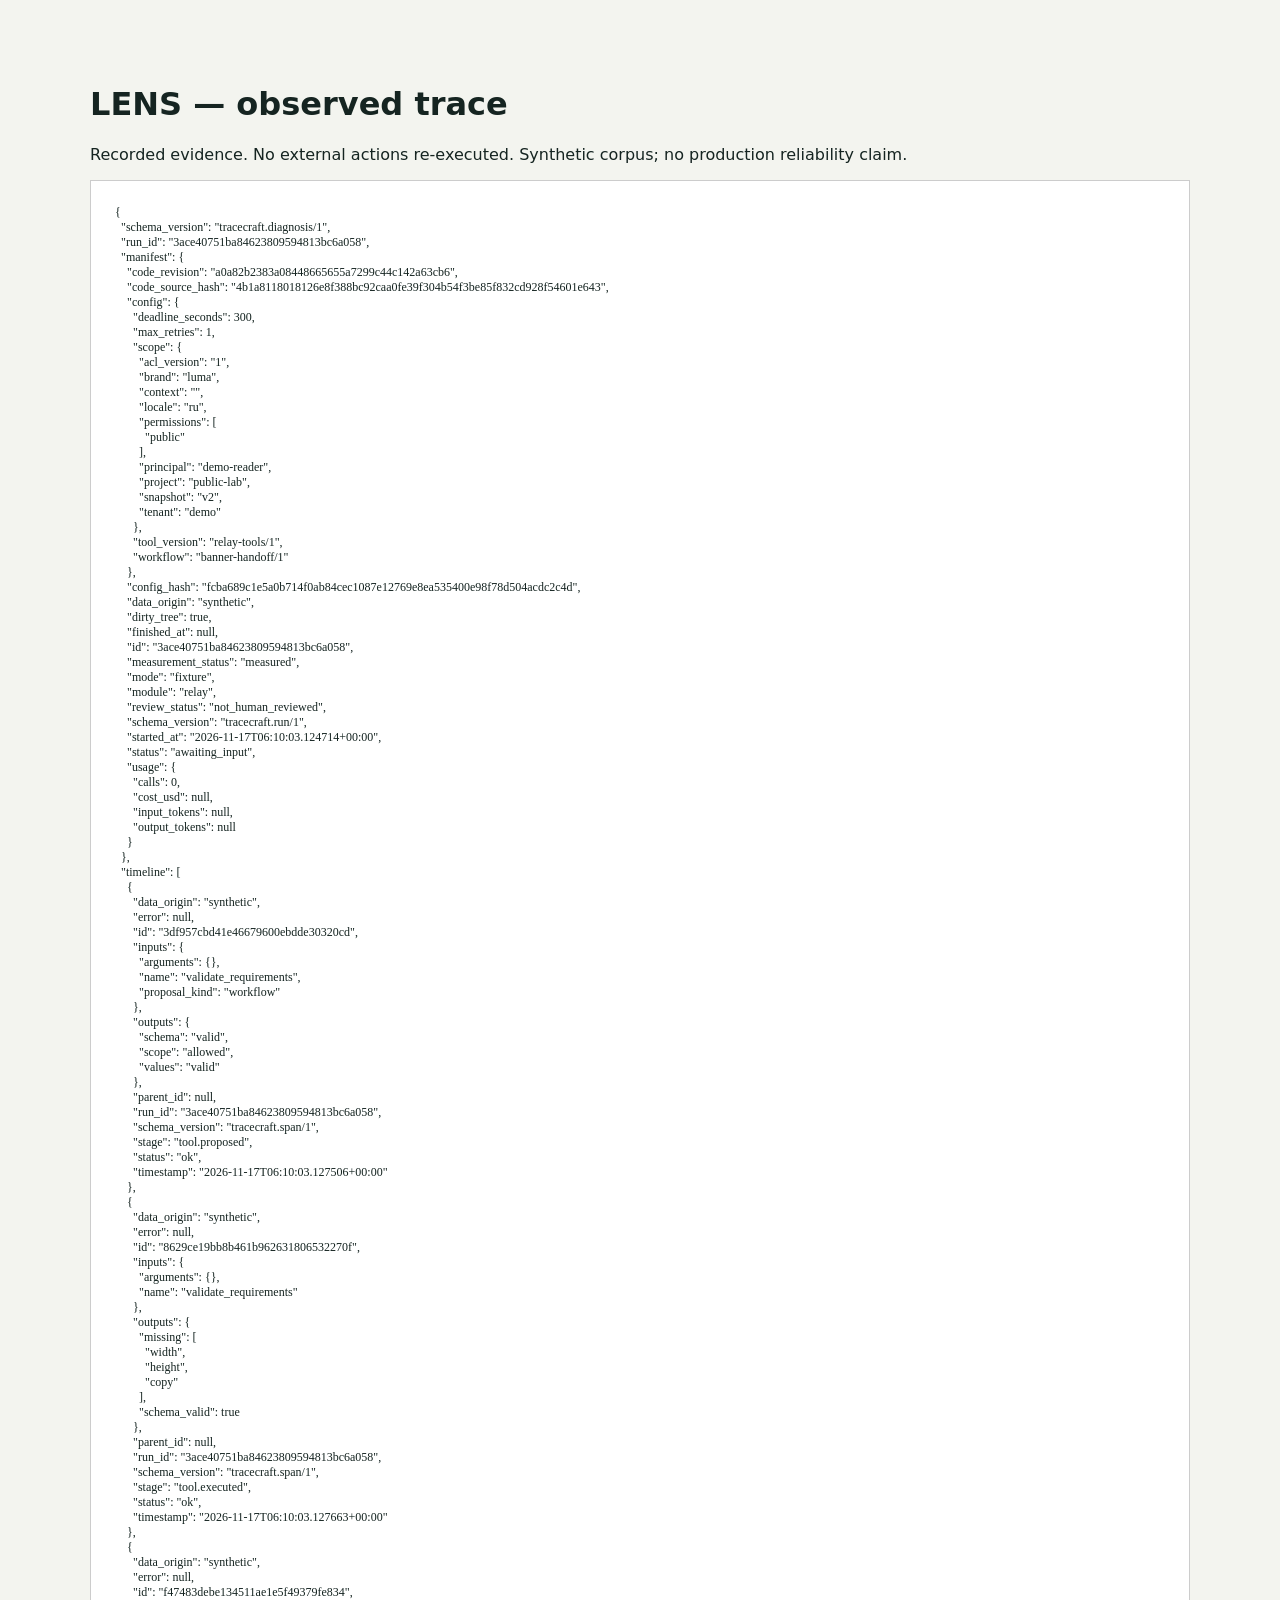
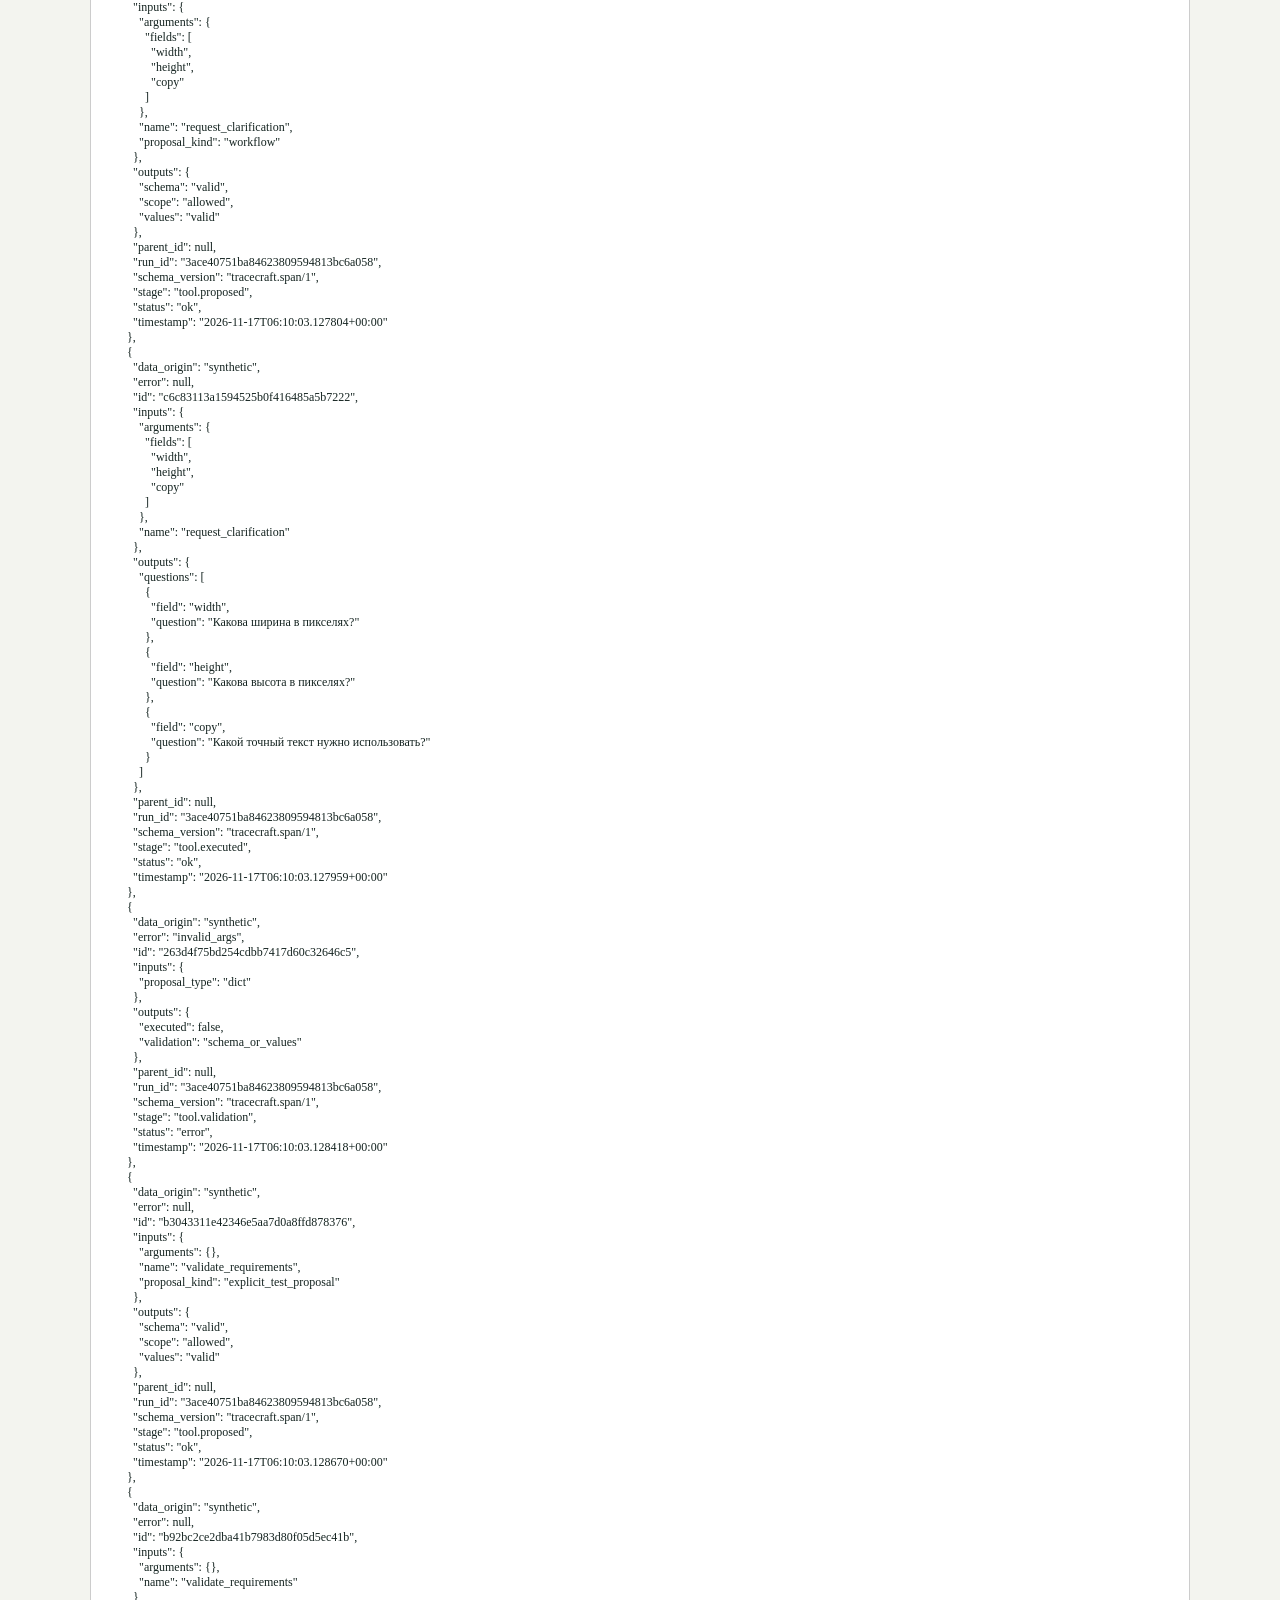
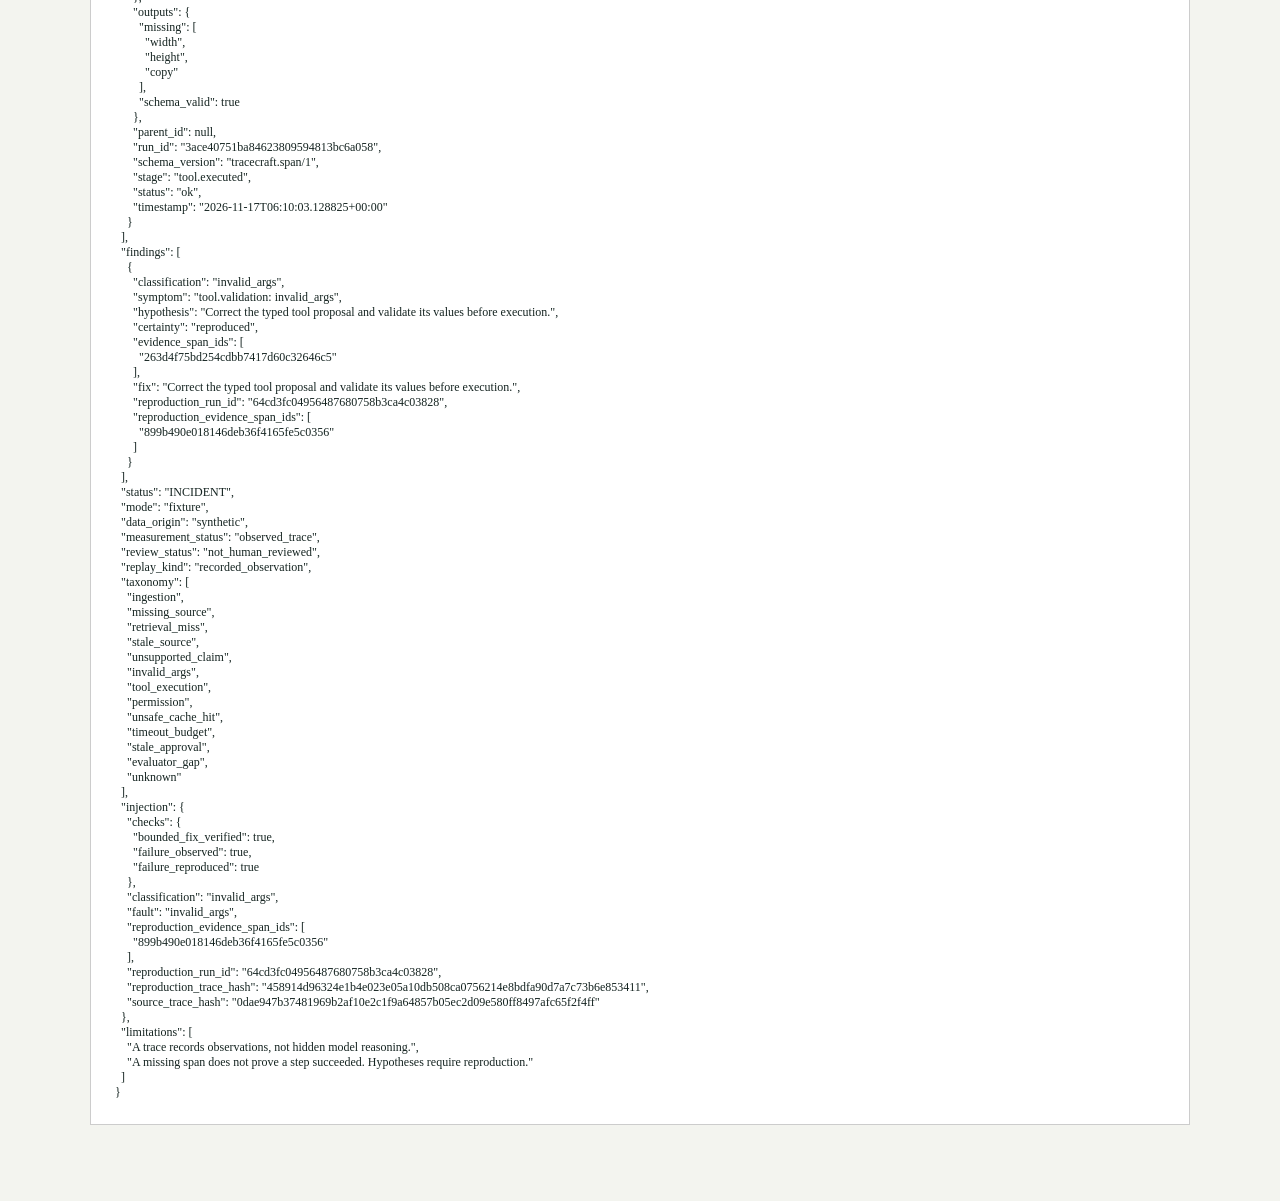
<file: reports/public/lens-fixture.html>
<!doctype html><html lang="en"><meta charset="utf-8"><meta name="viewport" content="width=device-width"><title>LENS observed trace report</title><style>body{max-width:1100px;margin:40px auto;padding:24px;font:16px system-ui;background:#f3f4ef;color:#152421}pre{white-space:pre-wrap;overflow-wrap:anywhere;padding:24px;background:white;border:1px solid #ccc;font:12px ui-monospace}</style><h1>LENS — observed trace</h1><p>Recorded evidence. No external actions re-executed. Synthetic corpus; no production reliability claim.</p><pre>{
  &quot;schema_version&quot;: &quot;tracecraft.diagnosis/1&quot;,
  &quot;run_id&quot;: &quot;3ace40751ba84623809594813bc6a058&quot;,
  &quot;manifest&quot;: {
    &quot;code_revision&quot;: &quot;a0a82b2383a08448665655a7299c44c142a63cb6&quot;,
    &quot;code_source_hash&quot;: &quot;4b1a8118018126e8f388bc92caa0fe39f304b54f3be85f832cd928f54601e643&quot;,
    &quot;config&quot;: {
      &quot;deadline_seconds&quot;: 300,
      &quot;max_retries&quot;: 1,
      &quot;scope&quot;: {
        &quot;acl_version&quot;: &quot;1&quot;,
        &quot;brand&quot;: &quot;luma&quot;,
        &quot;context&quot;: &quot;&quot;,
        &quot;locale&quot;: &quot;ru&quot;,
        &quot;permissions&quot;: [
          &quot;public&quot;
        ],
        &quot;principal&quot;: &quot;demo-reader&quot;,
        &quot;project&quot;: &quot;public-lab&quot;,
        &quot;snapshot&quot;: &quot;v2&quot;,
        &quot;tenant&quot;: &quot;demo&quot;
      },
      &quot;tool_version&quot;: &quot;relay-tools/1&quot;,
      &quot;workflow&quot;: &quot;banner-handoff/1&quot;
    },
    &quot;config_hash&quot;: &quot;fcba689c1e5a0b714f0ab84cec1087e12769e8ea535400e98f78d504acdc2c4d&quot;,
    &quot;data_origin&quot;: &quot;synthetic&quot;,
    &quot;dirty_tree&quot;: true,
    &quot;finished_at&quot;: null,
    &quot;id&quot;: &quot;3ace40751ba84623809594813bc6a058&quot;,
    &quot;measurement_status&quot;: &quot;measured&quot;,
    &quot;mode&quot;: &quot;fixture&quot;,
    &quot;module&quot;: &quot;relay&quot;,
    &quot;review_status&quot;: &quot;not_human_reviewed&quot;,
    &quot;schema_version&quot;: &quot;tracecraft.run/1&quot;,
    &quot;started_at&quot;: &quot;2026-11-17T06:10:03.124714+00:00&quot;,
    &quot;status&quot;: &quot;awaiting_input&quot;,
    &quot;usage&quot;: {
      &quot;calls&quot;: 0,
      &quot;cost_usd&quot;: null,
      &quot;input_tokens&quot;: null,
      &quot;output_tokens&quot;: null
    }
  },
  &quot;timeline&quot;: [
    {
      &quot;data_origin&quot;: &quot;synthetic&quot;,
      &quot;error&quot;: null,
      &quot;id&quot;: &quot;3df957cbd41e46679600ebdde30320cd&quot;,
      &quot;inputs&quot;: {
        &quot;arguments&quot;: {},
        &quot;name&quot;: &quot;validate_requirements&quot;,
        &quot;proposal_kind&quot;: &quot;workflow&quot;
      },
      &quot;outputs&quot;: {
        &quot;schema&quot;: &quot;valid&quot;,
        &quot;scope&quot;: &quot;allowed&quot;,
        &quot;values&quot;: &quot;valid&quot;
      },
      &quot;parent_id&quot;: null,
      &quot;run_id&quot;: &quot;3ace40751ba84623809594813bc6a058&quot;,
      &quot;schema_version&quot;: &quot;tracecraft.span/1&quot;,
      &quot;stage&quot;: &quot;tool.proposed&quot;,
      &quot;status&quot;: &quot;ok&quot;,
      &quot;timestamp&quot;: &quot;2026-11-17T06:10:03.127506+00:00&quot;
    },
    {
      &quot;data_origin&quot;: &quot;synthetic&quot;,
      &quot;error&quot;: null,
      &quot;id&quot;: &quot;8629ce19bb8b461b962631806532270f&quot;,
      &quot;inputs&quot;: {
        &quot;arguments&quot;: {},
        &quot;name&quot;: &quot;validate_requirements&quot;
      },
      &quot;outputs&quot;: {
        &quot;missing&quot;: [
          &quot;width&quot;,
          &quot;height&quot;,
          &quot;copy&quot;
        ],
        &quot;schema_valid&quot;: true
      },
      &quot;parent_id&quot;: null,
      &quot;run_id&quot;: &quot;3ace40751ba84623809594813bc6a058&quot;,
      &quot;schema_version&quot;: &quot;tracecraft.span/1&quot;,
      &quot;stage&quot;: &quot;tool.executed&quot;,
      &quot;status&quot;: &quot;ok&quot;,
      &quot;timestamp&quot;: &quot;2026-11-17T06:10:03.127663+00:00&quot;
    },
    {
      &quot;data_origin&quot;: &quot;synthetic&quot;,
      &quot;error&quot;: null,
      &quot;id&quot;: &quot;f47483debe134511ae1e5f49379fe834&quot;,
      &quot;inputs&quot;: {
        &quot;arguments&quot;: {
          &quot;fields&quot;: [
            &quot;width&quot;,
            &quot;height&quot;,
            &quot;copy&quot;
          ]
        },
        &quot;name&quot;: &quot;request_clarification&quot;,
        &quot;proposal_kind&quot;: &quot;workflow&quot;
      },
      &quot;outputs&quot;: {
        &quot;schema&quot;: &quot;valid&quot;,
        &quot;scope&quot;: &quot;allowed&quot;,
        &quot;values&quot;: &quot;valid&quot;
      },
      &quot;parent_id&quot;: null,
      &quot;run_id&quot;: &quot;3ace40751ba84623809594813bc6a058&quot;,
      &quot;schema_version&quot;: &quot;tracecraft.span/1&quot;,
      &quot;stage&quot;: &quot;tool.proposed&quot;,
      &quot;status&quot;: &quot;ok&quot;,
      &quot;timestamp&quot;: &quot;2026-11-17T06:10:03.127804+00:00&quot;
    },
    {
      &quot;data_origin&quot;: &quot;synthetic&quot;,
      &quot;error&quot;: null,
      &quot;id&quot;: &quot;c6c83113a1594525b0f416485a5b7222&quot;,
      &quot;inputs&quot;: {
        &quot;arguments&quot;: {
          &quot;fields&quot;: [
            &quot;width&quot;,
            &quot;height&quot;,
            &quot;copy&quot;
          ]
        },
        &quot;name&quot;: &quot;request_clarification&quot;
      },
      &quot;outputs&quot;: {
        &quot;questions&quot;: [
          {
            &quot;field&quot;: &quot;width&quot;,
            &quot;question&quot;: &quot;Какова ширина в пикселях?&quot;
          },
          {
            &quot;field&quot;: &quot;height&quot;,
            &quot;question&quot;: &quot;Какова высота в пикселях?&quot;
          },
          {
            &quot;field&quot;: &quot;copy&quot;,
            &quot;question&quot;: &quot;Какой точный текст нужно использовать?&quot;
          }
        ]
      },
      &quot;parent_id&quot;: null,
      &quot;run_id&quot;: &quot;3ace40751ba84623809594813bc6a058&quot;,
      &quot;schema_version&quot;: &quot;tracecraft.span/1&quot;,
      &quot;stage&quot;: &quot;tool.executed&quot;,
      &quot;status&quot;: &quot;ok&quot;,
      &quot;timestamp&quot;: &quot;2026-11-17T06:10:03.127959+00:00&quot;
    },
    {
      &quot;data_origin&quot;: &quot;synthetic&quot;,
      &quot;error&quot;: &quot;invalid_args&quot;,
      &quot;id&quot;: &quot;263d4f75bd254cdbb7417d60c32646c5&quot;,
      &quot;inputs&quot;: {
        &quot;proposal_type&quot;: &quot;dict&quot;
      },
      &quot;outputs&quot;: {
        &quot;executed&quot;: false,
        &quot;validation&quot;: &quot;schema_or_values&quot;
      },
      &quot;parent_id&quot;: null,
      &quot;run_id&quot;: &quot;3ace40751ba84623809594813bc6a058&quot;,
      &quot;schema_version&quot;: &quot;tracecraft.span/1&quot;,
      &quot;stage&quot;: &quot;tool.validation&quot;,
      &quot;status&quot;: &quot;error&quot;,
      &quot;timestamp&quot;: &quot;2026-11-17T06:10:03.128418+00:00&quot;
    },
    {
      &quot;data_origin&quot;: &quot;synthetic&quot;,
      &quot;error&quot;: null,
      &quot;id&quot;: &quot;b3043311e42346e5aa7d0a8ffd878376&quot;,
      &quot;inputs&quot;: {
        &quot;arguments&quot;: {},
        &quot;name&quot;: &quot;validate_requirements&quot;,
        &quot;proposal_kind&quot;: &quot;explicit_test_proposal&quot;
      },
      &quot;outputs&quot;: {
        &quot;schema&quot;: &quot;valid&quot;,
        &quot;scope&quot;: &quot;allowed&quot;,
        &quot;values&quot;: &quot;valid&quot;
      },
      &quot;parent_id&quot;: null,
      &quot;run_id&quot;: &quot;3ace40751ba84623809594813bc6a058&quot;,
      &quot;schema_version&quot;: &quot;tracecraft.span/1&quot;,
      &quot;stage&quot;: &quot;tool.proposed&quot;,
      &quot;status&quot;: &quot;ok&quot;,
      &quot;timestamp&quot;: &quot;2026-11-17T06:10:03.128670+00:00&quot;
    },
    {
      &quot;data_origin&quot;: &quot;synthetic&quot;,
      &quot;error&quot;: null,
      &quot;id&quot;: &quot;b92bc2ce2dba41b7983d80f05d5ec41b&quot;,
      &quot;inputs&quot;: {
        &quot;arguments&quot;: {},
        &quot;name&quot;: &quot;validate_requirements&quot;
      },
      &quot;outputs&quot;: {
        &quot;missing&quot;: [
          &quot;width&quot;,
          &quot;height&quot;,
          &quot;copy&quot;
        ],
        &quot;schema_valid&quot;: true
      },
      &quot;parent_id&quot;: null,
      &quot;run_id&quot;: &quot;3ace40751ba84623809594813bc6a058&quot;,
      &quot;schema_version&quot;: &quot;tracecraft.span/1&quot;,
      &quot;stage&quot;: &quot;tool.executed&quot;,
      &quot;status&quot;: &quot;ok&quot;,
      &quot;timestamp&quot;: &quot;2026-11-17T06:10:03.128825+00:00&quot;
    }
  ],
  &quot;findings&quot;: [
    {
      &quot;classification&quot;: &quot;invalid_args&quot;,
      &quot;symptom&quot;: &quot;tool.validation: invalid_args&quot;,
      &quot;hypothesis&quot;: &quot;Correct the typed tool proposal and validate its values before execution.&quot;,
      &quot;certainty&quot;: &quot;reproduced&quot;,
      &quot;evidence_span_ids&quot;: [
        &quot;263d4f75bd254cdbb7417d60c32646c5&quot;
      ],
      &quot;fix&quot;: &quot;Correct the typed tool proposal and validate its values before execution.&quot;,
      &quot;reproduction_run_id&quot;: &quot;64cd3fc04956487680758b3ca4c03828&quot;,
      &quot;reproduction_evidence_span_ids&quot;: [
        &quot;899b490e018146deb36f4165fe5c0356&quot;
      ]
    }
  ],
  &quot;status&quot;: &quot;INCIDENT&quot;,
  &quot;mode&quot;: &quot;fixture&quot;,
  &quot;data_origin&quot;: &quot;synthetic&quot;,
  &quot;measurement_status&quot;: &quot;observed_trace&quot;,
  &quot;review_status&quot;: &quot;not_human_reviewed&quot;,
  &quot;replay_kind&quot;: &quot;recorded_observation&quot;,
  &quot;taxonomy&quot;: [
    &quot;ingestion&quot;,
    &quot;missing_source&quot;,
    &quot;retrieval_miss&quot;,
    &quot;stale_source&quot;,
    &quot;unsupported_claim&quot;,
    &quot;invalid_args&quot;,
    &quot;tool_execution&quot;,
    &quot;permission&quot;,
    &quot;unsafe_cache_hit&quot;,
    &quot;timeout_budget&quot;,
    &quot;stale_approval&quot;,
    &quot;evaluator_gap&quot;,
    &quot;unknown&quot;
  ],
  &quot;injection&quot;: {
    &quot;checks&quot;: {
      &quot;bounded_fix_verified&quot;: true,
      &quot;failure_observed&quot;: true,
      &quot;failure_reproduced&quot;: true
    },
    &quot;classification&quot;: &quot;invalid_args&quot;,
    &quot;fault&quot;: &quot;invalid_args&quot;,
    &quot;reproduction_evidence_span_ids&quot;: [
      &quot;899b490e018146deb36f4165fe5c0356&quot;
    ],
    &quot;reproduction_run_id&quot;: &quot;64cd3fc04956487680758b3ca4c03828&quot;,
    &quot;reproduction_trace_hash&quot;: &quot;458914d96324e1b4e023e05a10db508ca0756214e8bdfa90d7a7c73b6e853411&quot;,
    &quot;source_trace_hash&quot;: &quot;0dae947b37481969b2af10e2c1f9a64857b05ec2d09e580ff8497afc65f2f4ff&quot;
  },
  &quot;limitations&quot;: [
    &quot;A trace records observations, not hidden model reasoning.&quot;,
    &quot;A missing span does not prove a step succeeded. Hypotheses require reproduction.&quot;
  ]
}</pre></html>
</file>
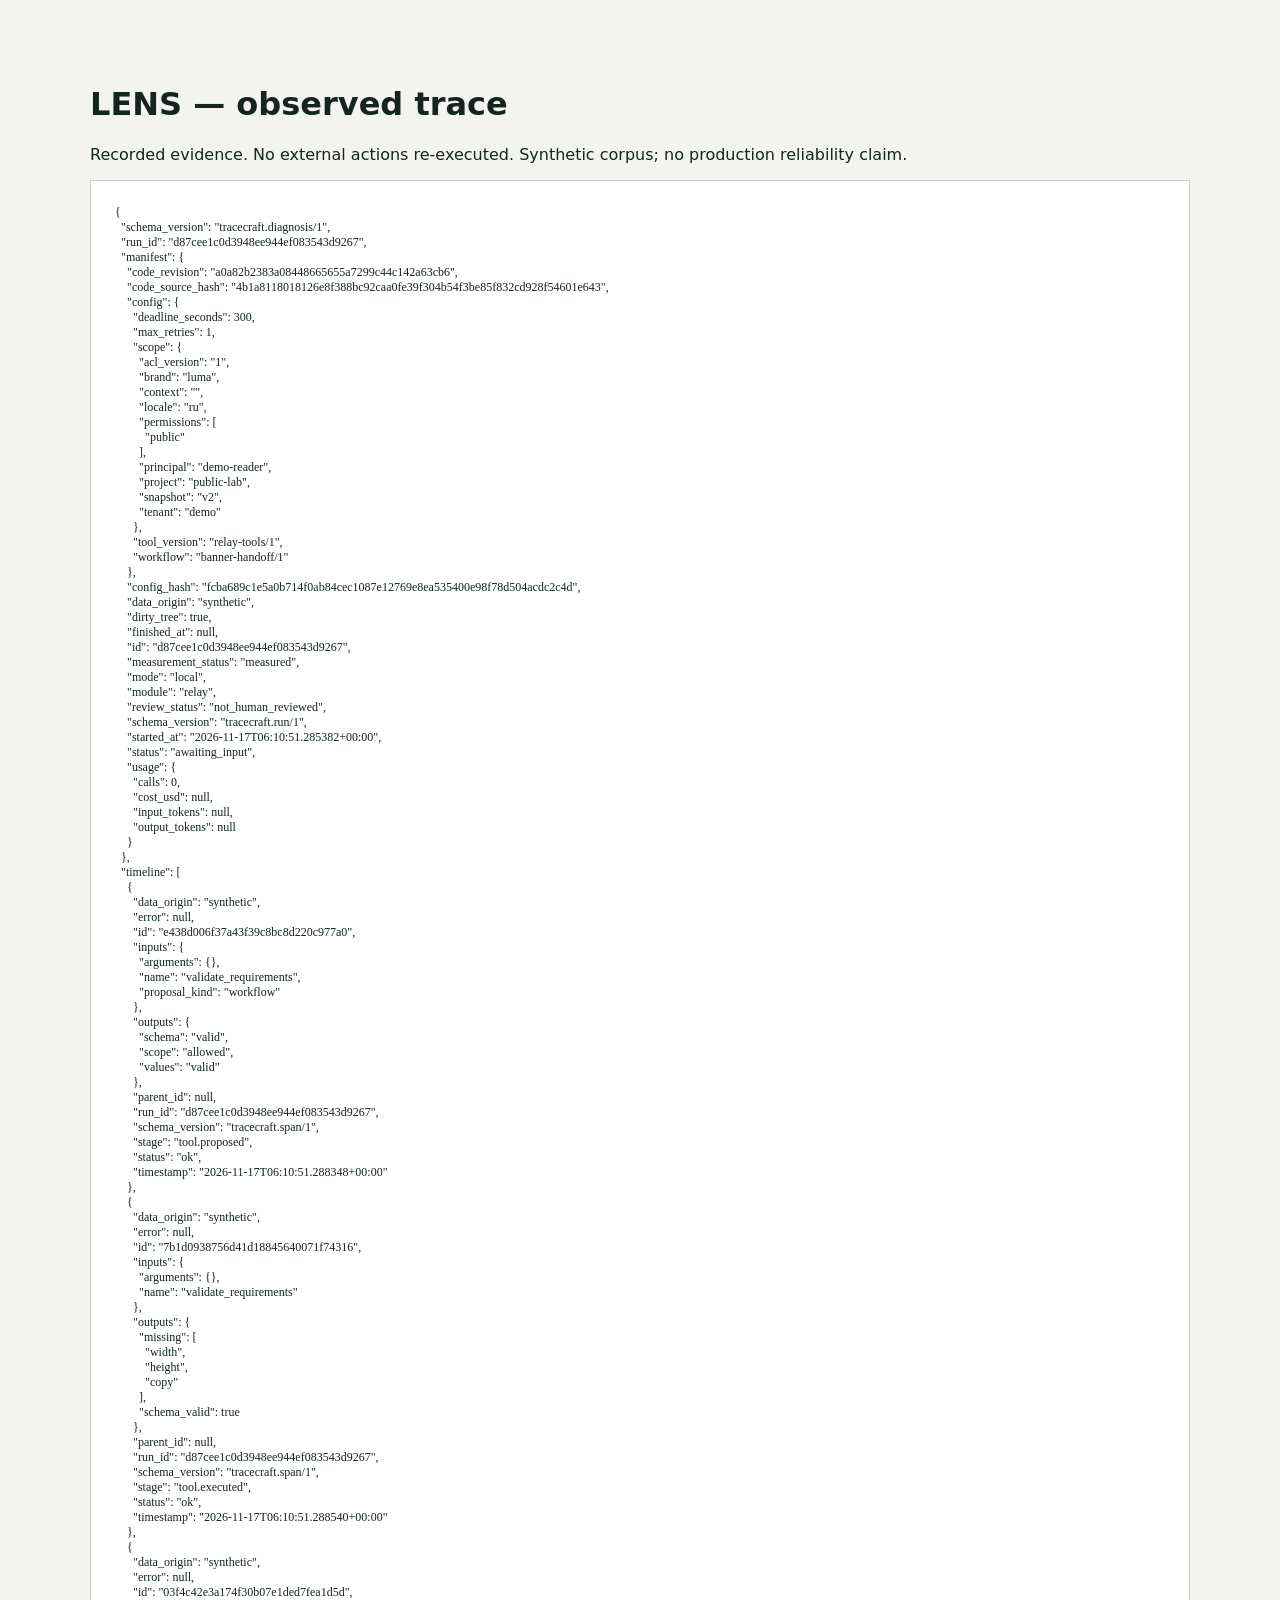
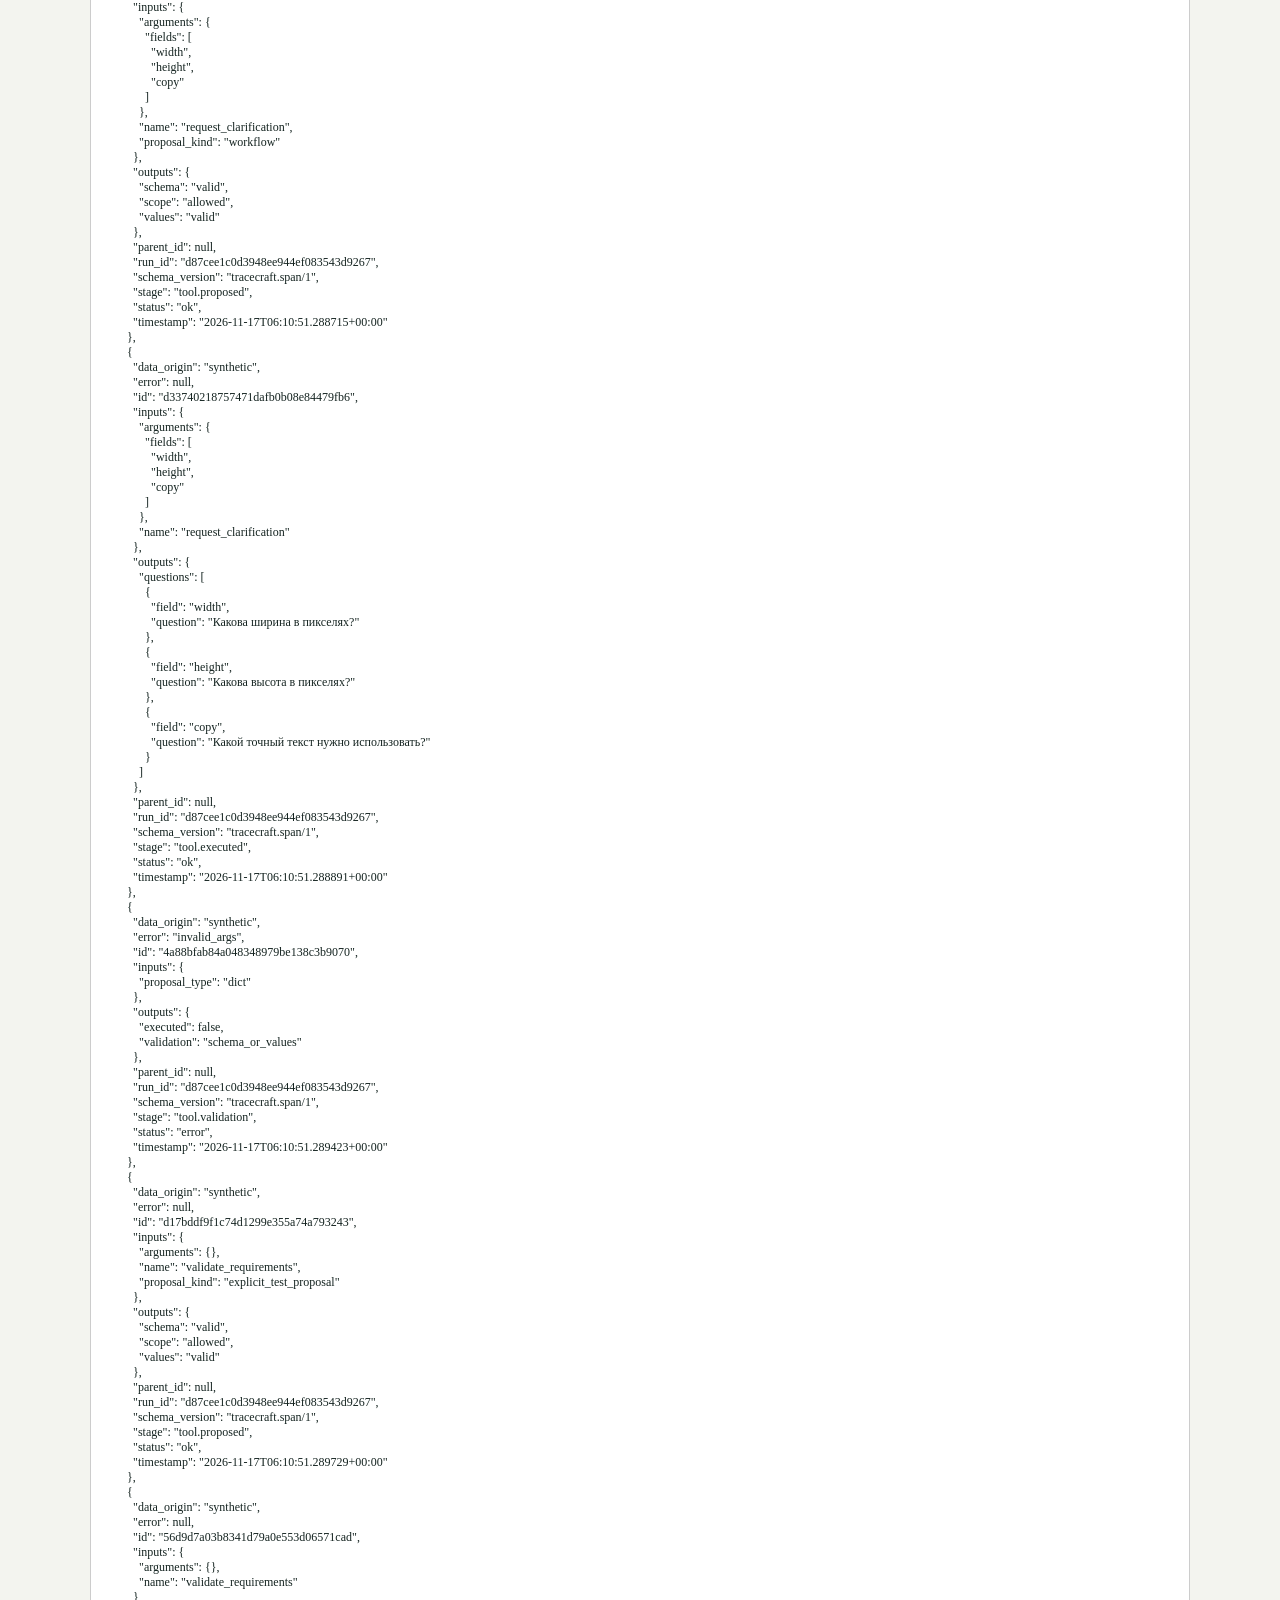
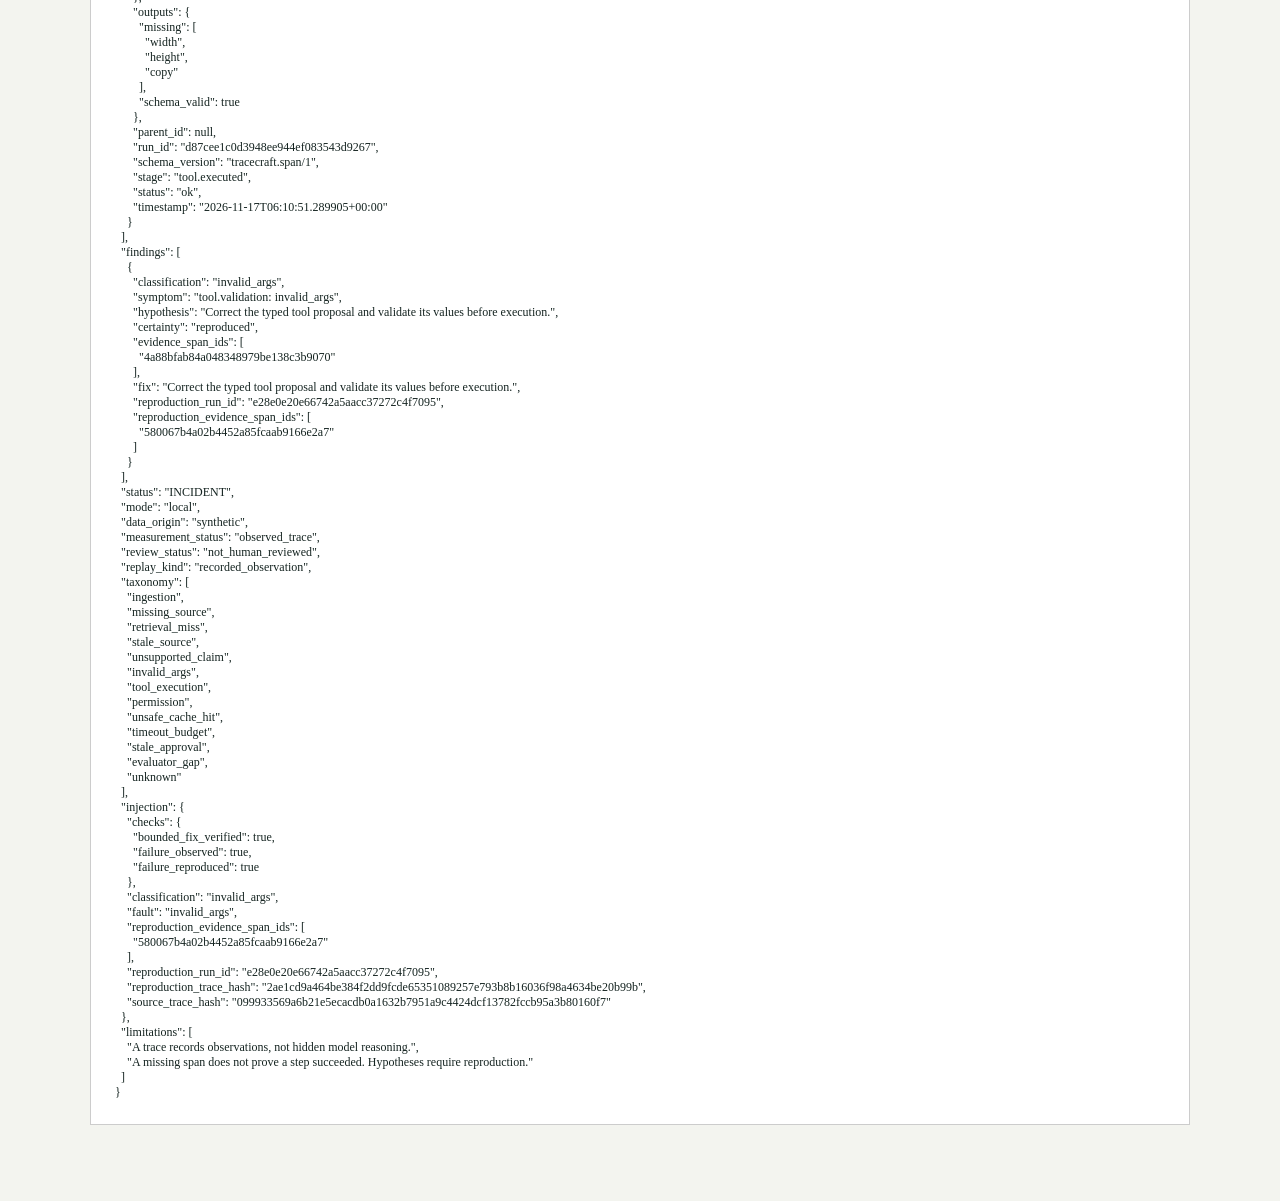
<file: reports/public/lens-local.html>
<!doctype html><html lang="en"><meta charset="utf-8"><meta name="viewport" content="width=device-width"><title>LENS observed trace report</title><style>body{max-width:1100px;margin:40px auto;padding:24px;font:16px system-ui;background:#f3f4ef;color:#152421}pre{white-space:pre-wrap;overflow-wrap:anywhere;padding:24px;background:white;border:1px solid #ccc;font:12px ui-monospace}</style><h1>LENS — observed trace</h1><p>Recorded evidence. No external actions re-executed. Synthetic corpus; no production reliability claim.</p><pre>{
  &quot;schema_version&quot;: &quot;tracecraft.diagnosis/1&quot;,
  &quot;run_id&quot;: &quot;d87cee1c0d3948ee944ef083543d9267&quot;,
  &quot;manifest&quot;: {
    &quot;code_revision&quot;: &quot;a0a82b2383a08448665655a7299c44c142a63cb6&quot;,
    &quot;code_source_hash&quot;: &quot;4b1a8118018126e8f388bc92caa0fe39f304b54f3be85f832cd928f54601e643&quot;,
    &quot;config&quot;: {
      &quot;deadline_seconds&quot;: 300,
      &quot;max_retries&quot;: 1,
      &quot;scope&quot;: {
        &quot;acl_version&quot;: &quot;1&quot;,
        &quot;brand&quot;: &quot;luma&quot;,
        &quot;context&quot;: &quot;&quot;,
        &quot;locale&quot;: &quot;ru&quot;,
        &quot;permissions&quot;: [
          &quot;public&quot;
        ],
        &quot;principal&quot;: &quot;demo-reader&quot;,
        &quot;project&quot;: &quot;public-lab&quot;,
        &quot;snapshot&quot;: &quot;v2&quot;,
        &quot;tenant&quot;: &quot;demo&quot;
      },
      &quot;tool_version&quot;: &quot;relay-tools/1&quot;,
      &quot;workflow&quot;: &quot;banner-handoff/1&quot;
    },
    &quot;config_hash&quot;: &quot;fcba689c1e5a0b714f0ab84cec1087e12769e8ea535400e98f78d504acdc2c4d&quot;,
    &quot;data_origin&quot;: &quot;synthetic&quot;,
    &quot;dirty_tree&quot;: true,
    &quot;finished_at&quot;: null,
    &quot;id&quot;: &quot;d87cee1c0d3948ee944ef083543d9267&quot;,
    &quot;measurement_status&quot;: &quot;measured&quot;,
    &quot;mode&quot;: &quot;local&quot;,
    &quot;module&quot;: &quot;relay&quot;,
    &quot;review_status&quot;: &quot;not_human_reviewed&quot;,
    &quot;schema_version&quot;: &quot;tracecraft.run/1&quot;,
    &quot;started_at&quot;: &quot;2026-11-17T06:10:51.285382+00:00&quot;,
    &quot;status&quot;: &quot;awaiting_input&quot;,
    &quot;usage&quot;: {
      &quot;calls&quot;: 0,
      &quot;cost_usd&quot;: null,
      &quot;input_tokens&quot;: null,
      &quot;output_tokens&quot;: null
    }
  },
  &quot;timeline&quot;: [
    {
      &quot;data_origin&quot;: &quot;synthetic&quot;,
      &quot;error&quot;: null,
      &quot;id&quot;: &quot;e438d006f37a43f39c8bc8d220c977a0&quot;,
      &quot;inputs&quot;: {
        &quot;arguments&quot;: {},
        &quot;name&quot;: &quot;validate_requirements&quot;,
        &quot;proposal_kind&quot;: &quot;workflow&quot;
      },
      &quot;outputs&quot;: {
        &quot;schema&quot;: &quot;valid&quot;,
        &quot;scope&quot;: &quot;allowed&quot;,
        &quot;values&quot;: &quot;valid&quot;
      },
      &quot;parent_id&quot;: null,
      &quot;run_id&quot;: &quot;d87cee1c0d3948ee944ef083543d9267&quot;,
      &quot;schema_version&quot;: &quot;tracecraft.span/1&quot;,
      &quot;stage&quot;: &quot;tool.proposed&quot;,
      &quot;status&quot;: &quot;ok&quot;,
      &quot;timestamp&quot;: &quot;2026-11-17T06:10:51.288348+00:00&quot;
    },
    {
      &quot;data_origin&quot;: &quot;synthetic&quot;,
      &quot;error&quot;: null,
      &quot;id&quot;: &quot;7b1d0938756d41d18845640071f74316&quot;,
      &quot;inputs&quot;: {
        &quot;arguments&quot;: {},
        &quot;name&quot;: &quot;validate_requirements&quot;
      },
      &quot;outputs&quot;: {
        &quot;missing&quot;: [
          &quot;width&quot;,
          &quot;height&quot;,
          &quot;copy&quot;
        ],
        &quot;schema_valid&quot;: true
      },
      &quot;parent_id&quot;: null,
      &quot;run_id&quot;: &quot;d87cee1c0d3948ee944ef083543d9267&quot;,
      &quot;schema_version&quot;: &quot;tracecraft.span/1&quot;,
      &quot;stage&quot;: &quot;tool.executed&quot;,
      &quot;status&quot;: &quot;ok&quot;,
      &quot;timestamp&quot;: &quot;2026-11-17T06:10:51.288540+00:00&quot;
    },
    {
      &quot;data_origin&quot;: &quot;synthetic&quot;,
      &quot;error&quot;: null,
      &quot;id&quot;: &quot;03f4c42e3a174f30b07e1ded7fea1d5d&quot;,
      &quot;inputs&quot;: {
        &quot;arguments&quot;: {
          &quot;fields&quot;: [
            &quot;width&quot;,
            &quot;height&quot;,
            &quot;copy&quot;
          ]
        },
        &quot;name&quot;: &quot;request_clarification&quot;,
        &quot;proposal_kind&quot;: &quot;workflow&quot;
      },
      &quot;outputs&quot;: {
        &quot;schema&quot;: &quot;valid&quot;,
        &quot;scope&quot;: &quot;allowed&quot;,
        &quot;values&quot;: &quot;valid&quot;
      },
      &quot;parent_id&quot;: null,
      &quot;run_id&quot;: &quot;d87cee1c0d3948ee944ef083543d9267&quot;,
      &quot;schema_version&quot;: &quot;tracecraft.span/1&quot;,
      &quot;stage&quot;: &quot;tool.proposed&quot;,
      &quot;status&quot;: &quot;ok&quot;,
      &quot;timestamp&quot;: &quot;2026-11-17T06:10:51.288715+00:00&quot;
    },
    {
      &quot;data_origin&quot;: &quot;synthetic&quot;,
      &quot;error&quot;: null,
      &quot;id&quot;: &quot;d33740218757471dafb0b08e84479fb6&quot;,
      &quot;inputs&quot;: {
        &quot;arguments&quot;: {
          &quot;fields&quot;: [
            &quot;width&quot;,
            &quot;height&quot;,
            &quot;copy&quot;
          ]
        },
        &quot;name&quot;: &quot;request_clarification&quot;
      },
      &quot;outputs&quot;: {
        &quot;questions&quot;: [
          {
            &quot;field&quot;: &quot;width&quot;,
            &quot;question&quot;: &quot;Какова ширина в пикселях?&quot;
          },
          {
            &quot;field&quot;: &quot;height&quot;,
            &quot;question&quot;: &quot;Какова высота в пикселях?&quot;
          },
          {
            &quot;field&quot;: &quot;copy&quot;,
            &quot;question&quot;: &quot;Какой точный текст нужно использовать?&quot;
          }
        ]
      },
      &quot;parent_id&quot;: null,
      &quot;run_id&quot;: &quot;d87cee1c0d3948ee944ef083543d9267&quot;,
      &quot;schema_version&quot;: &quot;tracecraft.span/1&quot;,
      &quot;stage&quot;: &quot;tool.executed&quot;,
      &quot;status&quot;: &quot;ok&quot;,
      &quot;timestamp&quot;: &quot;2026-11-17T06:10:51.288891+00:00&quot;
    },
    {
      &quot;data_origin&quot;: &quot;synthetic&quot;,
      &quot;error&quot;: &quot;invalid_args&quot;,
      &quot;id&quot;: &quot;4a88bfab84a048348979be138c3b9070&quot;,
      &quot;inputs&quot;: {
        &quot;proposal_type&quot;: &quot;dict&quot;
      },
      &quot;outputs&quot;: {
        &quot;executed&quot;: false,
        &quot;validation&quot;: &quot;schema_or_values&quot;
      },
      &quot;parent_id&quot;: null,
      &quot;run_id&quot;: &quot;d87cee1c0d3948ee944ef083543d9267&quot;,
      &quot;schema_version&quot;: &quot;tracecraft.span/1&quot;,
      &quot;stage&quot;: &quot;tool.validation&quot;,
      &quot;status&quot;: &quot;error&quot;,
      &quot;timestamp&quot;: &quot;2026-11-17T06:10:51.289423+00:00&quot;
    },
    {
      &quot;data_origin&quot;: &quot;synthetic&quot;,
      &quot;error&quot;: null,
      &quot;id&quot;: &quot;d17bddf9f1c74d1299e355a74a793243&quot;,
      &quot;inputs&quot;: {
        &quot;arguments&quot;: {},
        &quot;name&quot;: &quot;validate_requirements&quot;,
        &quot;proposal_kind&quot;: &quot;explicit_test_proposal&quot;
      },
      &quot;outputs&quot;: {
        &quot;schema&quot;: &quot;valid&quot;,
        &quot;scope&quot;: &quot;allowed&quot;,
        &quot;values&quot;: &quot;valid&quot;
      },
      &quot;parent_id&quot;: null,
      &quot;run_id&quot;: &quot;d87cee1c0d3948ee944ef083543d9267&quot;,
      &quot;schema_version&quot;: &quot;tracecraft.span/1&quot;,
      &quot;stage&quot;: &quot;tool.proposed&quot;,
      &quot;status&quot;: &quot;ok&quot;,
      &quot;timestamp&quot;: &quot;2026-11-17T06:10:51.289729+00:00&quot;
    },
    {
      &quot;data_origin&quot;: &quot;synthetic&quot;,
      &quot;error&quot;: null,
      &quot;id&quot;: &quot;56d9d7a03b8341d79a0e553d06571cad&quot;,
      &quot;inputs&quot;: {
        &quot;arguments&quot;: {},
        &quot;name&quot;: &quot;validate_requirements&quot;
      },
      &quot;outputs&quot;: {
        &quot;missing&quot;: [
          &quot;width&quot;,
          &quot;height&quot;,
          &quot;copy&quot;
        ],
        &quot;schema_valid&quot;: true
      },
      &quot;parent_id&quot;: null,
      &quot;run_id&quot;: &quot;d87cee1c0d3948ee944ef083543d9267&quot;,
      &quot;schema_version&quot;: &quot;tracecraft.span/1&quot;,
      &quot;stage&quot;: &quot;tool.executed&quot;,
      &quot;status&quot;: &quot;ok&quot;,
      &quot;timestamp&quot;: &quot;2026-11-17T06:10:51.289905+00:00&quot;
    }
  ],
  &quot;findings&quot;: [
    {
      &quot;classification&quot;: &quot;invalid_args&quot;,
      &quot;symptom&quot;: &quot;tool.validation: invalid_args&quot;,
      &quot;hypothesis&quot;: &quot;Correct the typed tool proposal and validate its values before execution.&quot;,
      &quot;certainty&quot;: &quot;reproduced&quot;,
      &quot;evidence_span_ids&quot;: [
        &quot;4a88bfab84a048348979be138c3b9070&quot;
      ],
      &quot;fix&quot;: &quot;Correct the typed tool proposal and validate its values before execution.&quot;,
      &quot;reproduction_run_id&quot;: &quot;e28e0e20e66742a5aacc37272c4f7095&quot;,
      &quot;reproduction_evidence_span_ids&quot;: [
        &quot;580067b4a02b4452a85fcaab9166e2a7&quot;
      ]
    }
  ],
  &quot;status&quot;: &quot;INCIDENT&quot;,
  &quot;mode&quot;: &quot;local&quot;,
  &quot;data_origin&quot;: &quot;synthetic&quot;,
  &quot;measurement_status&quot;: &quot;observed_trace&quot;,
  &quot;review_status&quot;: &quot;not_human_reviewed&quot;,
  &quot;replay_kind&quot;: &quot;recorded_observation&quot;,
  &quot;taxonomy&quot;: [
    &quot;ingestion&quot;,
    &quot;missing_source&quot;,
    &quot;retrieval_miss&quot;,
    &quot;stale_source&quot;,
    &quot;unsupported_claim&quot;,
    &quot;invalid_args&quot;,
    &quot;tool_execution&quot;,
    &quot;permission&quot;,
    &quot;unsafe_cache_hit&quot;,
    &quot;timeout_budget&quot;,
    &quot;stale_approval&quot;,
    &quot;evaluator_gap&quot;,
    &quot;unknown&quot;
  ],
  &quot;injection&quot;: {
    &quot;checks&quot;: {
      &quot;bounded_fix_verified&quot;: true,
      &quot;failure_observed&quot;: true,
      &quot;failure_reproduced&quot;: true
    },
    &quot;classification&quot;: &quot;invalid_args&quot;,
    &quot;fault&quot;: &quot;invalid_args&quot;,
    &quot;reproduction_evidence_span_ids&quot;: [
      &quot;580067b4a02b4452a85fcaab9166e2a7&quot;
    ],
    &quot;reproduction_run_id&quot;: &quot;e28e0e20e66742a5aacc37272c4f7095&quot;,
    &quot;reproduction_trace_hash&quot;: &quot;2ae1cd9a464be384f2dd9fcde65351089257e793b8b16036f98a4634be20b99b&quot;,
    &quot;source_trace_hash&quot;: &quot;099933569a6b21e5ecacdb0a1632b7951a9c4424dcf13782fccb95a3b80160f7&quot;
  },
  &quot;limitations&quot;: [
    &quot;A trace records observations, not hidden model reasoning.&quot;,
    &quot;A missing span does not prove a step succeeded. Hypotheses require reproduction.&quot;
  ]
}</pre></html>
</file>
